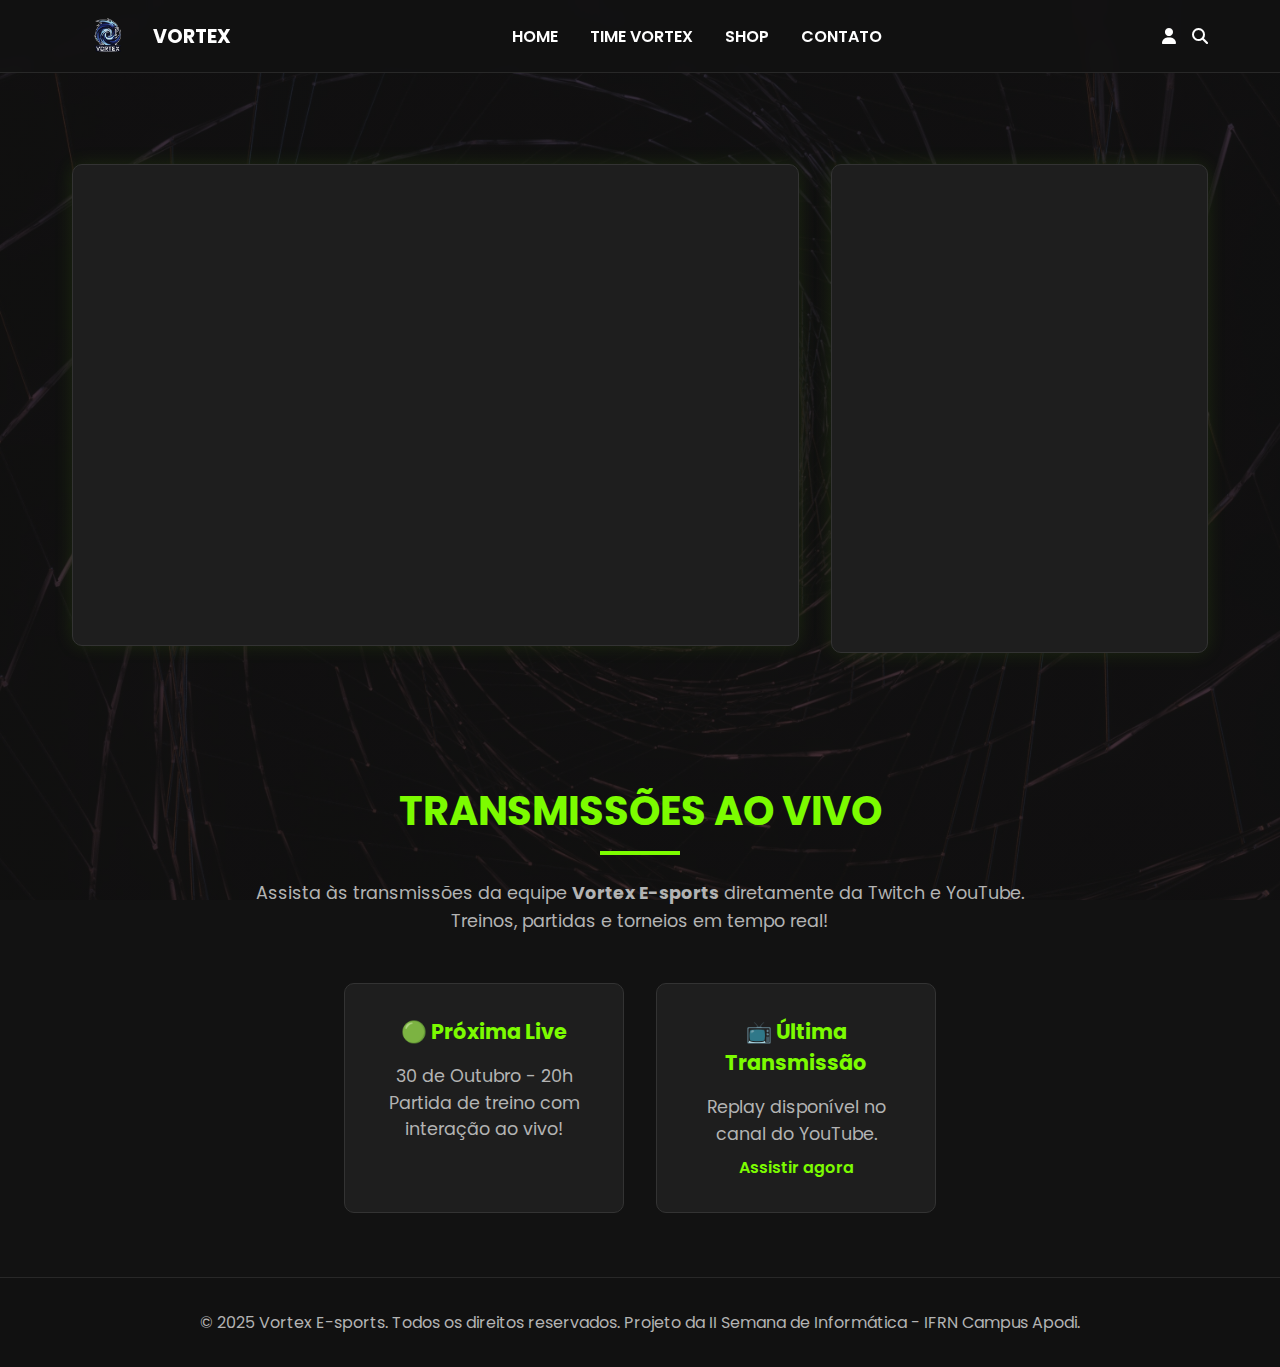
<file: tela_transmissao.html>
<!DOCTYPE html>
<html lang="pt-br">
<head>
  <meta charset="UTF-8">
  <meta name="viewport" content="width=device-width, initial-scale=1.0">
  <title>Vortex E-sports | Transmissão Ao Vivo</title>
  <link rel="icon" href="logo.png" type="image/png">
  <link rel="preconnect" href="https://fonts.googleapis.com">
  <link rel="preconnect" href="https://fonts.gstatic.com" crossorigin>
  <link href="https://fonts.googleapis.com/css2?family=Poppins:wght@400;600;700&display=swap" rel="stylesheet">
  <link href="https://fonts.googleapis.com/css2?family=Russo+One&display=swap" rel="stylesheet">
  <link rel="stylesheet" href="https://cdnjs.cloudflare.com/ajax/libs/font-awesome/6.5.2/css/all.min.css">
  <style>
    /* ---- VARIÁVEIS E BASE ---- */
    :root {
      --dark-bg: #121212;
      --primary-green: #7CFC00;
      --light-text: #FFFFFF;
      --secondary-text: #b3b3b3;
      --card-bg: #1e1e1e;
    }

    * {
      margin: 0;
      padding: 0;
      box-sizing: border-box;
    }

    body {
      font-family: 'Poppins', sans-serif;
      color: var(--light-text);
      background-image: linear-gradient(rgba(18, 18, 18, 0.8), rgba(18, 18, 18, 0.8)), url('fundo.jpg');
      background-size: cover;
      background-position: center;
      background-attachment: fixed;
      background-color: var(--dark-bg);
    }

    /* ---- NAVBAR ---- */
    header {
      background-color: rgba(18, 18, 18, 0.8);
      backdrop-filter: blur(10px);
      position: fixed;
      width: 100%;
      top: 0;
      z-index: 1000;
      border-bottom: 1px solid #282828;
    }

    .navbar {
      display: flex;
      justify-content: space-between;
      align-items: center;
      max-width: 1200px;
      margin: 0 auto;
      padding: 1rem 2rem;
    }

    .logo {
      display: flex;
      align-items: center;
      text-decoration: none;
      color: var(--light-text);
      font-weight: 700;
      font-size: 1.2rem;
    }

    .logo img {
      height: 40px;
      margin-right: 10px;
    }

    .nav-links {
      list-style: none;
      display: flex;
      gap: 2rem;
    }

    .nav-links a {
      text-decoration: none;
      color: var(--light-text);
      font-weight: 600;
      transition: color 0.3s ease;
    }

    .nav-links a:hover {
      color: var(--primary-green);
    }

    .navbar-right {
      display: flex;
      align-items: center;
      gap: 1rem;
    }

    .navbar-right a {
      color: var(--light-text);
      text-decoration: none;
      transition: color 0.3s ease;
    }

    .navbar-right a:hover {
      color: var(--primary-green);
    }

    /* ---- CONTEÚDO PRINCIPAL ---- */
    main {
      margin-top: 100px;
    }

    .live-section {
      display: flex;
      flex-wrap: wrap;
      justify-content: center;
      align-items: flex-start;
      gap: 2rem;
      padding: 4rem 2rem;
      max-width: 1200px;
      margin: 0 auto;
    }

    .stream-container {
      flex: 1 1 700px;
      background-color: var(--card-bg);
      border-radius: 10px;
      border: 1px solid #333;
      overflow: hidden;
      box-shadow: 0 0 20px rgba(124, 252, 0, 0.1);
    }

    .stream-container iframe {
      width: 100%;
      height: 480px;
      border: none;
      display: block;
    }

    .chat-container {
      flex: 1 1 350px;
      max-width: 400px;
      background-color: var(--card-bg);
      border-radius: 10px;
      border: 1px solid #333;
      overflow: hidden;
      box-shadow: 0 0 20px rgba(124, 252, 0, 0.1);
    }

    .chat-container iframe {
      width: 100%;
      height: 480px;
      border: none;
    }

    /* ---- INFO DE LIVES ---- */
    .live-info {
      text-align: center;
      padding: 4rem 2rem;
    }

    .live-info h2 {
      font-size: 2.5rem;
      color: var(--primary-green);
      font-weight: 700;
      margin-bottom: 1.5rem;
      position: relative;
    }

    .live-info h2::after {
      content: '';
      display: block;
      width: 80px;
      height: 4px;
      background-color: var(--primary-green);
      margin: 10px auto 0;
    }

    .live-info p {
      max-width: 800px;
      margin: 0 auto;
      color: var(--secondary-text);
      font-size: 1.1rem;
      line-height: 1.6;
    }

    .schedule {
      display: flex;
      flex-wrap: wrap;
      justify-content: center;
      gap: 2rem;
      margin-top: 3rem;
    }

    .schedule-card {
      background-color: var(--card-bg);
      border: 1px solid #333;
      border-radius: 10px;
      padding: 2rem;
      width: 280px;
      text-align: center;
      transition: transform 0.3s ease, box-shadow 0.3s ease;
    }

    .schedule-card:hover {
      transform: translateY(-8px);
      box-shadow: 0 0 15px rgba(124, 252, 0, 0.2);
    }

    .schedule-card h3 {
      color: var(--primary-green);
      margin-bottom: 1rem;
      font-size: 1.3rem;
    }

    .schedule-card p {
      color: var(--secondary-text);
      line-height: 1.5;
    }

    .schedule-card a {
      display: inline-block;
      margin-top: 0.5rem;
      color: var(--primary-green);
      text-decoration: none;
      font-weight: 600;
    }

    footer {
      text-align: center;
      padding: 2rem;
      border-top: 1px solid #282828;
      color: var(--secondary-text);
      background-color: rgba(18, 18, 18, 0.8);
    }

    /* ---- RESPONSIVO ---- */
    @media (max-width: 900px) {
      .navbar {
        flex-direction: column;
        gap: 1rem;
      }
      .nav-links {
        flex-direction: column;
        align-items: center;
        gap: 1rem;
      }
      .live-section {
        flex-direction: column;
        align-items: center;
      }
      .stream-container iframe,
      .chat-container iframe {
        height: 360px;
      }
    }
  </style>
</head>

<body>
  <header>
    <nav class="navbar">
      <a href="index.html" class="logo">
        <img src="logo.png" alt="Logo Vortex">
        <span>VORTEX</span>
      </a>
      <ul class="nav-links">
        <li><a href="index.html">HOME</a></li>
        <li><a href="#">TIME VORTEX</a></li>
        <li><a href="#">SHOP</a></li>
        <li><a href="#contato">CONTATO</a></li>
      </ul>
      <div class="navbar-right">
        <a href="#"><i class="fas fa-user"></i></a>
        <a href="#"><i class="fas fa-search"></i></a>
      </div>
    </nav>
  </header>

  <main>
    <section class="live-section">
      <div class="stream-container">
        <!-- Substitua "riotgames" e "example.com" pelo seu canal/domínio -->
        <iframe
            src="https://player.twitch.tv/?channel=valorant_br&parent=localhost"
            frameborder="0"
            allowfullscreen="true"
            scrolling="no"
            height="480"
            width="100%">
        </iframe>
      </div>

      <div class="chat-container">
        <iframe src="https://www.twitch.tv/valorant_br"></iframe>
      </div>
    </section>

    <section class="live-info">
      <h2>TRANSMISSÕES AO VIVO</h2>
      <p>Assista às transmissões da equipe <strong>Vortex E-sports</strong> diretamente da Twitch e YouTube. Treinos, partidas e torneios em tempo real!</p>

      <div class="schedule">
        <div class="schedule-card">
          <h3>🟢 Próxima Live</h3>
          <p>30 de Outubro - 20h</p>
          <p>Partida de treino com interação ao vivo!</p>
        </div>
        <div class="schedule-card">
          <h3>📺 Última Transmissão</h3>
          <p>Replay disponível no canal do YouTube.</p>
          <a href="https://youtube.com" target="_blank">Assistir agora</a>
        </div>
      </div>
    </section>
  </main>

  <footer id="contato">
    <p>&copy; 2025 Vortex E-sports. Todos os direitos reservados. Projeto da II Semana de Informática - IFRN Campus Apodi.</p>
  </footer>
</body>
</html>
</file>
